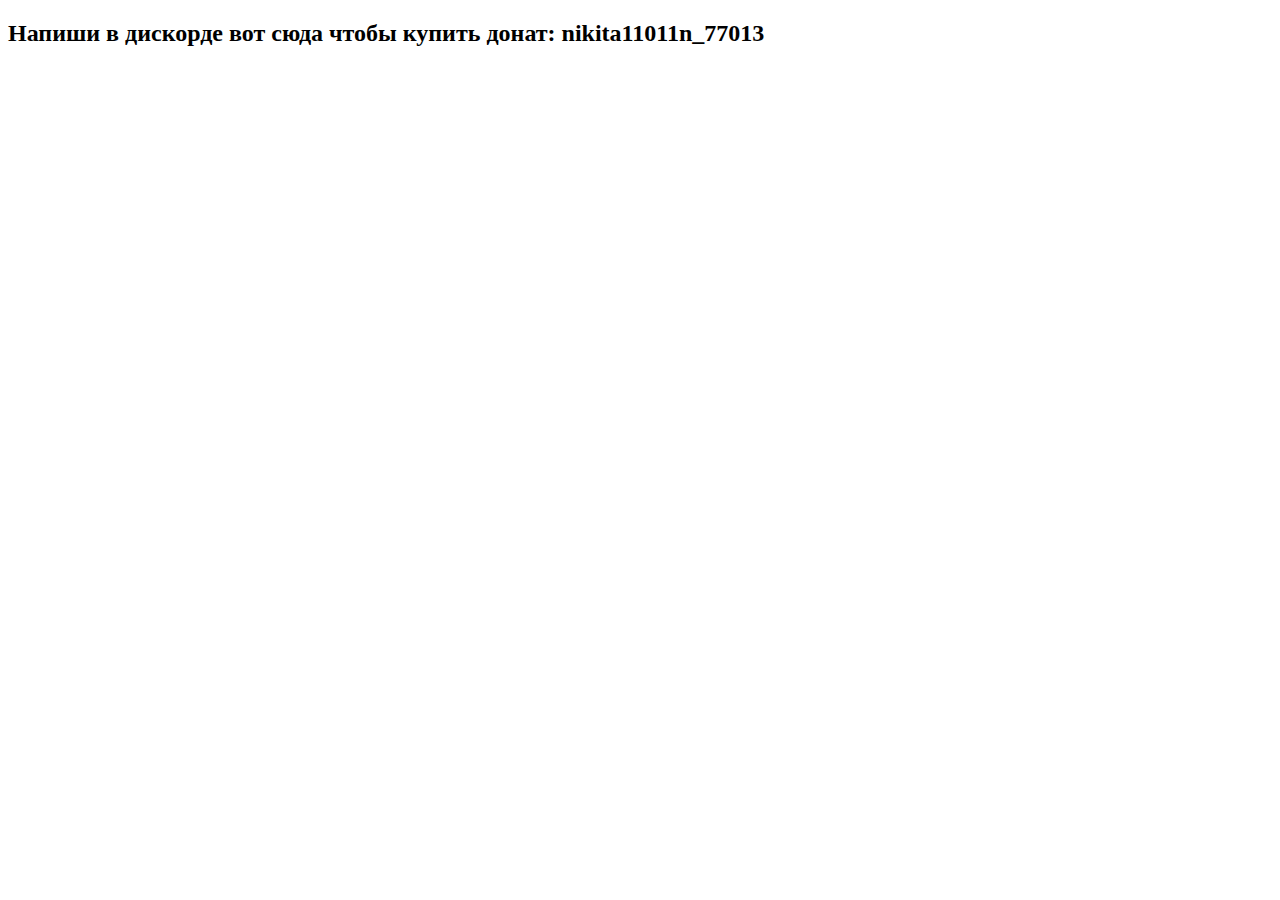
<file: donate.html>
<!DOCTYPE html>
<html lang="en">
<head>
    <meta charset="UTF-8">
    <meta name="viewport" content="width=device-width, initial-scale=1.0">
    <title>Донат</title>
</head>
<body>
    <h2>Напиши в дискорде вот сюда чтобы купить донат: nikita11011n_77013</h2>
</body>
</html>
</file>
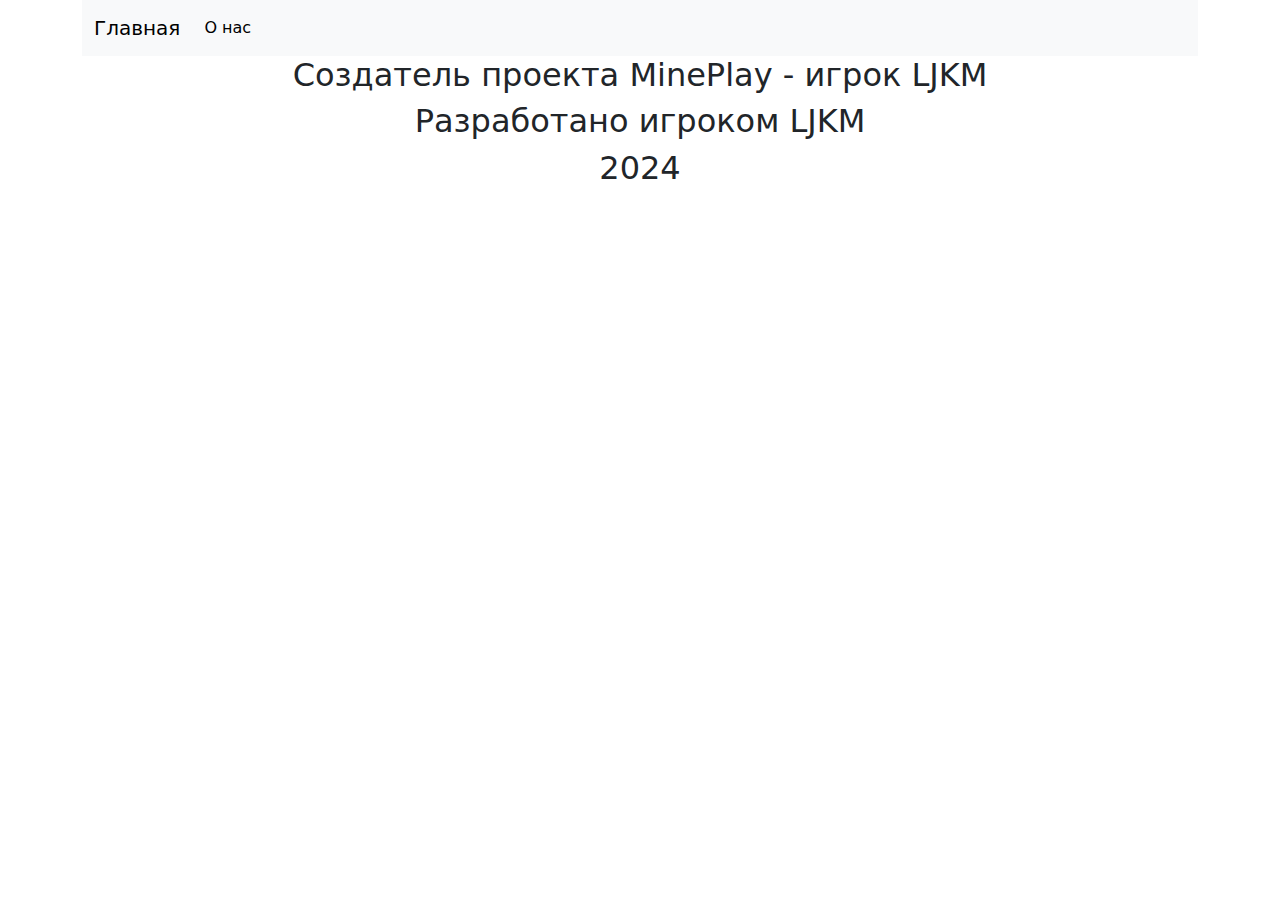
<file: our.html>
<!DOCTYPE html>
<html lang="en">
<head>
    <meta charset="UTF-8">
    <meta name="viewport" content="width=device-width, initial-scale=1.0">
    <title>MinePlay</title>
    <link href="https://cdn.jsdelivr.net/npm/bootstrap@5.3.3/dist/css/bootstrap.min.css" rel="stylesheet" integrity="sha384-QWTKZyjpPEjISv5WaRU9OFeRpok6YctnYmDr5pNlyT2bRjXh0JMhjY6hW+ALEwIH" crossorigin="anonymous">
    <link rel="stylesheet" href="style.css">
</head>
<body>
    <div class="container">
    <nav class="navbar navbar-expand-lg bg-body-tertiary" data-bs-theme="white">
        <div class="container-fluid">
          <a class="navbar-brand" href="index.html">Главная</a>
          <button class="navbar-toggler" type="button" data-bs-toggle="collapse" data-bs-target="#navbarSupportedContent" aria-controls="navbarSupportedContent" aria-expanded="false" aria-label="Toggle navigation">
            <span class="navbar-toggler-icon"></span>
          </button>
          <div class="collapse navbar-collapse" id="navbarSupportedContent">
            <ul class="navbar-nav me-auto mb-2 mb-lg-0">
              <li class="nav-item">
                <a class="nav-link active" aria-current="page" href="our.html">О нас</a>
              </li>
            </ul>
          </div>
        </div>
    </nav>
    </div>
    <div class="container">
      <h2 class="h">Создатель проекта MinePlay - игрок LJKM</h2>
    </div>
    <footer>
      <div class="container">
        <h2 class="p">Разработано игроком LJKM</h2>
        <h2 class="p">2024</h2>
      </div>
    </footer>
    <script src="https://cdn.jsdelivr.net/npm/bootstrap@5.3.3/dist/js/bootstrap.bundle.min.js" integrity="sha384-YvpcrYf0tY3lHB60NNkmXc5s9fDVZLESaAA55NDzOxhy9GkcIdslK1eN7N6jIeHz" crossorigin="anonymous"></script>
</body>
</html>
</file>
<file: style.css>
.h {
    text-align: center;
}
.p {
    text-align: center;
}
</file>
